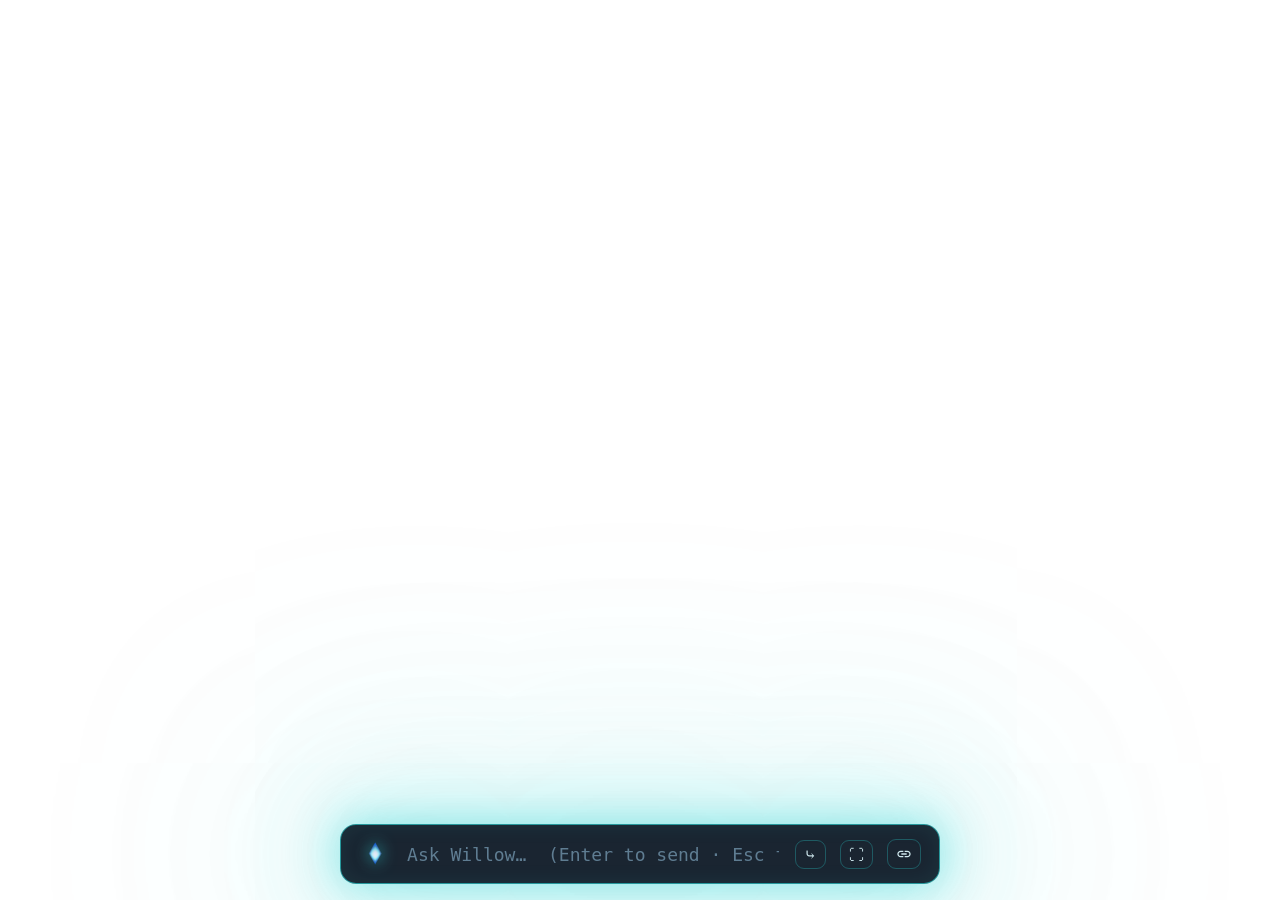
<file: static/quickbox.html>
<!DOCTYPE html>
<html lang="en">
<head>
<meta charset="utf-8">
<title>Willow</title>
<!-- match the app's chosen theme + font (shared localStorage; server also injects). -->
<script>window.__mistFont=null;</script>
<script>try{var _st=document.documentElement.getAttribute("data-theme");document.documentElement.dataset.theme=_st||localStorage.getItem("theme")||"willow"}catch(e){document.documentElement.dataset.theme="willow"}
try{var _d=document.documentElement,_fs=localStorage.getItem("fontStack");
if(!_fs&&window.__mistFont)_fs=window.__mistFont.stack;
if(_fs)_d.style.setProperty("--q-font",_fs);}catch(e){}</script>
<style>
  :root {
    --q-acc: 43,212,212;     /* accent / glow rgb */
    --q-vio: 155,140,255;    /* secondary rgb */
    --q-bg: 12,24,37;        /* panel rgb */
    --q-text: #e6f2fa;
    --q-text2: #cfe8ee;
    --q-dim: #5f7d92;
    --q-err: #ff6b6b;
    --q-font: "SF Mono", "JetBrains Mono", Menlo, monospace;
  }
  /* Solarpunk: warm cream panel, golden "sunlight" summon glow, humanist text */
  html[data-theme="solarpunk"] {
    --q-acc: 224,177,0;      /* sunbeam gold — the summon halo */
    --q-vio: 47,107,60;      /* forest green — secondary / target chip */
    --q-bg: 247,243,222;     /* warm cream panel */
    --q-text: #2e2a22;       /* deep bark */
    --q-text2: #4a5340;      /* dark sage */
    --q-dim: #8a8a6e;        /* muted sage */
    --q-err: #b5402a;        /* warm brick */
    --q-font: "Optima", "Avenir Next", "Seravek", system-ui, sans-serif;
  }
  html, body {
    margin: 0; height: 100%; background: transparent; overflow: hidden;
    font-family: var(--q-font);
  }
  /* box is bottom-anchored so the picker can open upward without shifting the
     input, and so the glow below it runs off the bottom edge of the screen */
  .wrap { height: 100%; display: flex; align-items: flex-end; justify-content: center; padding-bottom: 16px; box-sizing: border-box; }
  .box {
    position: relative;
    width: 600px; box-sizing: border-box; padding: 14px 18px;
    display: flex; flex-direction: column;
    background: rgba(var(--q-bg), 0.94);
    border: 1px solid rgba(var(--q-acc), 0.65);
    border-radius: 16px;
    /* Long, low-alpha tail so the glow dissolves into the transparent panel
       (which is sized to hold it — see desktop.py QW/QH) instead of hitting a
       hard clipped edge. Each layer is fainter and wider than the last. */
    box-shadow:
      0 0 40px 4px rgba(var(--q-acc), 0.42),
      0 0 110px 22px rgba(var(--q-acc), 0.18),
      0 0 220px 70px rgba(var(--q-acc), 0.08),
      0 0 360px 150px rgba(var(--q-acc), 0.035),
      inset 0 0 22px rgba(var(--q-acc), 0.08);
    animation: breathe 3.4s ease-in-out infinite;
  }
  @keyframes breathe {
    0%, 100% { box-shadow:
      0 0 40px 4px rgba(var(--q-acc),0.42), 0 0 110px 22px rgba(var(--q-acc),0.18),
      0 0 220px 70px rgba(var(--q-acc),0.08), 0 0 360px 150px rgba(var(--q-acc),0.035),
      inset 0 0 22px rgba(var(--q-acc),0.08); }
    50% { box-shadow:
      0 0 52px 7px rgba(var(--q-acc),0.50), 0 0 140px 30px rgba(var(--q-acc),0.22),
      0 0 270px 90px rgba(var(--q-acc),0.10), 0 0 430px 180px rgba(var(--q-acc),0.05),
      inset 0 0 26px rgba(var(--q-acc),0.12); }
  }
  .row { display: flex; align-items: center; gap: 14px; }
  .glyph { height: 26px; width: auto; display: block; filter: drop-shadow(0 0 8px rgba(var(--q-acc),0.7)); }
  input.q {
    flex: 1; min-width: 0; background: transparent; border: none; outline: none;
    color: var(--q-text); font-size: 18px; font-family: inherit; caret-color: rgb(var(--q-acc));
  }
  input.q::placeholder { color: var(--q-dim); }
  .ab {
    background: transparent; border: 1px solid rgba(var(--q-acc),0.30); border-radius: 9px;
    color: var(--q-text2); font-size: 15px; line-height: 1; padding: 6px 8px; cursor: pointer;
  }
  .ab:hover, .ab.on { border-color: rgb(var(--q-acc)); background: rgba(var(--q-acc),0.14); }
  /* monochrome inline-SVG glyph (e.g. the link button), tinted to match the text glyphs */
  .ab svg { width: 16px; height: 16px; display: block; fill: currentColor; }
  .chips { display: flex; gap: 8px; margin-top: 10px; flex-wrap: wrap; }
  .chips:empty { display: none; }
  .chip {
    font-size: 12px; color: var(--q-text2); background: rgba(var(--q-acc),0.10);
    border: 1px solid rgba(var(--q-acc),0.4); border-radius: 8px; padding: 3px 9px;
    display: flex; align-items: center; gap: 7px; max-width: 320px;
  }
  .chip.target { background: rgba(var(--q-vio),0.12); border-color: rgba(var(--q-vio),0.55); color: var(--q-text2); }
  .chip .t { overflow: hidden; text-overflow: ellipsis; white-space: nowrap; }
  .chip .x { cursor: pointer; color: var(--q-dim); }
  .chip .x:hover { color: var(--q-err); }

  /* conversation picker — opens upward, above the box */
  .picker {
    position: absolute; left: 0; right: 0; bottom: calc(100% + 12px);
    box-sizing: border-box; padding: 10px;
    background: rgba(var(--q-bg), 0.97);
    border: 1px solid rgba(var(--q-acc), 0.5); border-radius: 14px;
    box-shadow: 0 0 30px 4px rgba(var(--q-acc),0.22), 0 0 70px 18px rgba(var(--q-acc),0.10);
  }
  .picker[hidden] { display: none; }
  .picker .psearch {
    width: 100%; box-sizing: border-box; padding: 8px 11px;
    background: rgba(var(--q-acc),0.06); border: 1px solid rgba(var(--q-acc),0.30);
    border-radius: 9px; color: var(--q-text); font-size: 14px; font-family: inherit;
    caret-color: rgb(var(--q-acc)); outline: none;
  }
  .picker .psearch::placeholder { color: var(--q-dim); }
  .picker .phint { color: var(--q-dim); font-size: 11px; padding: 8px 4px 2px; }
  .picker .plist { margin-top: 6px; max-height: 270px; overflow-y: auto; }
  .pi {
    display: flex; align-items: center; gap: 9px;
    padding: 8px 10px; border-radius: 8px; cursor: pointer;
    color: var(--q-text2); font-size: 14px; white-space: nowrap;
  }
  .pi:hover, .pi.sel { background: rgba(var(--q-acc),0.16); color: var(--q-text); }
  .pi .glyph-i { flex: 0 0 auto; color: rgb(var(--q-acc)); width: 14px; text-align: center; }
  .pi .glyph-i svg { width: 13px; height: 13px; fill: currentColor; vertical-align: -2px; }
  .pi .pt { flex: 1; min-width: 0; overflow: hidden; text-overflow: ellipsis; }
  .pi.new .glyph-i { color: rgb(var(--q-vio)); }
  .picker .pempty { color: var(--q-dim); font-size: 13px; padding: 10px; text-align: center; }
  .picker .plist::-webkit-scrollbar { width: 8px; }
  .picker .plist::-webkit-scrollbar-thumb { background: rgba(var(--q-acc),0.3); border-radius: 8px; }

  /* Solarpunk: gilded Art Nouveau flourishes spilling over the summon box's top
     corners (genuine public-domain art — see ART-CREDITS.md) */
  html[data-theme="solarpunk"] .box { overflow: visible; }
  /* sit ENTIRELY above the box (bottom edge ~6px into the top border) so the art
     never overlaps the input row, which lives near the top of the box */
  html[data-theme="solarpunk"] .box::before,
  html[data-theme="solarpunk"] .box::after {
    content: ""; position: absolute; bottom: calc(100% - 6px); width: 172px; height: 74px;
    background-image: url("an-flourish.svg"); background-repeat: no-repeat; background-size: contain;
    pointer-events: none; z-index: 5; opacity: .9;
  }
  /* top-left: flip vertical so the spray grows up out of the corner */
  html[data-theme="solarpunk"] .box::before { left: -14px; background-position: left bottom; transform: scaleY(-1); }
  /* top-right: mirror it */
  html[data-theme="solarpunk"] .box::after  { right: -14px; background-position: right bottom; transform: scale(-1,-1); }
</style>
</head>
<body>
<div class="wrap">
  <div class="box">
    <div class="picker" id="picker" hidden>
      <input id="psearch" class="psearch" type="text" autocomplete="off" spellcheck="false"
             placeholder="Find a conversation…  (↑↓ choose · ⏎ pick · Esc back)">
      <div class="plist" id="plist"></div>
    </div>
    <div class="row">
      <img class="glyph" src="mist-logo.png" alt="MIST">
      <input id="q" class="q" type="text" autocomplete="off" spellcheck="false"
             placeholder="Ask Willow…  (Enter to send · Esc to dismiss)">
      <button class="ab" id="pickBtn" title="Send into an existing conversation" onmousedown="event.preventDefault()">⤷</button>
      <button class="ab" id="shotBtn" title="Attach a screenshot selection" onmousedown="event.preventDefault()">⛶</button>
      <button class="ab" id="urlBtn" title="Attach the current page URL" onmousedown="event.preventDefault()"><svg viewBox="0 0 24 24" aria-hidden="true"><path d="M3.9 12c0-1.71 1.39-3.1 3.1-3.1h4V7H7c-2.76 0-5 2.24-5 5s2.24 5 5 5h4v-1.9H7c-1.71 0-3.1-1.39-3.1-3.1zM8 13h8v-2H8v2zm9-6h-4v1.9h4c1.71 0 3.1 1.39 3.1 3.1s-1.39 3.1-3.1 3.1h-4V17h4c2.76 0 5-2.24 5-5s-2.24-5-5-5z"/></svg></button>
    </div>
    <div class="chips" id="chips"></div>
  </div>
</div>
<script>
  const input = document.getElementById("q");
  const chipsEl = document.getElementById("chips");
  const picker = document.getElementById("picker");
  const pickSearch = document.getElementById("psearch");
  const plist = document.getElementById("plist");
  let attachedShot = null;   // local file path (set by native)
  let attachedUrl = null;
  let targetSid = null;      // null = start a new chat
  let targetTitle = null;

  let pickItems = [];        // currently shown {id,title,pinned,_new}
  let pickIdx = 0;
  let sessionsCache = [];

  function esc(s) { return String(s).replace(/[&<>]/g, (c) => ({ "&": "&amp;", "<": "&lt;", ">": "&gt;" }[c])); }
  function host(u) { try { return new URL(u).host || u; } catch (_) { return u; } }

  function renderChips() {
    chipsEl.innerHTML = "";
    document.getElementById("shotBtn").classList.toggle("on", !!attachedShot);
    document.getElementById("urlBtn").classList.toggle("on", !!attachedUrl);
    document.getElementById("pickBtn").classList.toggle("on", !!targetSid);
    if (targetSid) {
      const c = addChip("⤷ " + (targetTitle || "conversation"),
        () => { targetSid = null; targetTitle = null; renderChips(); input.focus(); });
      c.classList.add("target");
    }
    if (attachedShot) addChip("⛶ Screenshot", () => { attachedShot = null; renderChips(); input.focus(); });
    if (attachedUrl) addChip("🔗 " + host(attachedUrl), () => { attachedUrl = null; renderChips(); input.focus(); });
  }
  function addChip(label, onRemove) {
    const c = document.createElement("div"); c.className = "chip";
    const t = document.createElement("span"); t.className = "t"; t.textContent = label; c.appendChild(t);
    const x = document.createElement("span"); x.className = "x"; x.textContent = "×";
    x.addEventListener("click", onRemove); c.appendChild(x);
    chipsEl.appendChild(c);
    return c;
  }
  function reset() {
    input.value = ""; attachedShot = null; attachedUrl = null;
    targetSid = null; targetTitle = null;
    closePicker(); renderChips();
  }

  // called by the native panel after it captures
  window.__attachShot = (path) => { attachedShot = path || null; renderChips(); input.focus(); };
  window.__attachUrl = (url) => { attachedUrl = url || null; renderChips(); input.focus(); };
  // called by the native panel when the overlay is (re)shown
  window.__qfocus = () => { (picker.hidden ? input : pickSearch).focus(); };

  // bridge to the native panel (WKWebView message handler), with a pywebview fallback
  function signal(action) {
    try {
      if (window.webkit && window.webkit.messageHandlers && window.webkit.messageHandlers.mist) {
        window.webkit.messageHandlers.mist.postMessage(action);
      } else if (window.pywebview && window.pywebview.api) {
        if (action === "surface") window.pywebview.api.surface();
        else if (action === "dismiss") window.pywebview.api.dismiss();
        else if (action === "expand" && window.pywebview.api.expand) window.pywebview.api.expand();
        else if (action === "collapse" && window.pywebview.api.collapse) window.pywebview.api.collapse();
        // screenshot/url have no fallback outside the native macOS panel
      }
    } catch (_) {}
  }

  /* ---------- conversation picker ---------- */
  async function openPicker() {
    if (!picker.hidden) return;
    picker.hidden = false;
    signal("expand");                 // grow the native panel upward
    pickSearch.value = "";
    try {
      const list = await (await fetch("/sessions")).json();
      sessionsCache = list.sort((a, b) =>
        (a.pinned !== b.pinned) ? (a.pinned ? -1 : 1) : (b.last_activity - a.last_activity));
    } catch (_) { sessionsCache = []; }
    renderPickList("");
    pickSearch.focus();
  }
  function closePicker() {
    if (picker.hidden) return;
    picker.hidden = true;
    signal("collapse");               // shrink the panel back down
  }
  function renderPickList(q) {
    q = (q || "").toLowerCase().trim();
    const matches = sessionsCache.filter((s) => (s.title || "").toLowerCase().includes(q));
    pickItems = [{ id: null, title: "New chat", _new: true }].concat(matches).slice(0, 9);
    pickIdx = 0;
    plist.innerHTML = "";
    pickItems.forEach((s, i) => {
      const row = document.createElement("div");
      row.className = "pi" + (s._new ? " new" : "") + (i === pickIdx ? " sel" : "");
      const g = document.createElement("span"); g.className = "glyph-i";
      if (s._new) g.textContent = "＋";
      else if (s.pinned) g.innerHTML = '<svg viewBox="0 0 24 24" aria-hidden="true"><path d="M16 9V4h1c.55 0 1-.45 1-1s-.45-1-1-1H7c-.55 0-1 .45-1 1s.45 1 1 1h1v5c0 1.66-1.34 3-3 3v2h5.97v7l1 1 1-1v-7H19v-2c-1.66 0-3-1.34-3-3z"/></svg>';
      else g.textContent = "▸";
      const t = document.createElement("span"); t.className = "pt"; t.textContent = s.title || "New chat";
      row.appendChild(g); row.appendChild(t);
      row.addEventListener("mousedown", (e) => { e.preventDefault(); choosePick(i); });
      row.addEventListener("mouseenter", () => { pickIdx = i; paintPickSel(); });
      plist.appendChild(row);
    });
    if (!matches.length && q) {
      const e = document.createElement("div"); e.className = "pempty";
      e.textContent = "No match · ⏎ starts a new chat"; plist.appendChild(e);
    }
  }
  function paintPickSel() {
    [...plist.querySelectorAll(".pi")].forEach((r, i) => r.classList.toggle("sel", i === pickIdx));
  }
  function choosePick(i) {
    const s = pickItems[i];
    if (!s) return;
    targetSid = s._new ? null : s.id;
    targetTitle = s._new ? null : s.title;
    closePicker();
    renderChips();
    input.focus();
  }

  document.getElementById("pickBtn").addEventListener("click", () => {
    if (picker.hidden) openPicker(); else closePicker();
  });
  pickSearch.addEventListener("input", () => renderPickList(pickSearch.value));
  pickSearch.addEventListener("keydown", (e) => {
    if (e.key === "ArrowDown") { e.preventDefault(); pickIdx = Math.min(pickIdx + 1, pickItems.length - 1); paintPickSel(); }
    else if (e.key === "ArrowUp") { e.preventDefault(); pickIdx = Math.max(pickIdx - 1, 0); paintPickSel(); }
    else if (e.key === "Enter") { e.preventDefault(); choosePick(pickIdx); }
    else if (e.key === "Escape") { e.preventDefault(); closePicker(); input.focus(); }
  });

  /* ---------- main input ---------- */
  // keep focus on the input whenever the panel regains focus (the screenshot flow
  // hides+reshows the panel; never clear the typed text or chosen target)
  const refocus = () => { if (picker.hidden) input.focus(); else pickSearch.focus(); };
  window.addEventListener("focus", refocus);
  document.addEventListener("visibilitychange", () => { if (!document.hidden) refocus(); });
  window.addEventListener("pageshow", refocus);
  input.focus();

  document.getElementById("shotBtn").addEventListener("click", () => signal("screenshot"));
  document.getElementById("urlBtn").addEventListener("click", () => signal("url"));

  input.addEventListener("keydown", async (e) => {
    if (e.key === "ArrowDown" && picker.hidden && !input.value) {
      // open the picker from the input with ↓ when nothing's typed
      e.preventDefault(); openPicker(); return;
    }
    if (e.key === "Escape") {
      e.preventDefault();
      if (!picker.hidden) { closePicker(); input.focus(); return; }
      reset();
      signal("dismiss");
      return;
    }
    if (e.key === "Enter" && (input.value.trim() || attachedShot || attachedUrl || targetSid)) {
      e.preventDefault();
      const body = {
        text: input.value.trim(), screenshot: attachedShot, url: attachedUrl,
        session: targetSid,
      };
      reset();
      try {
        await fetch("/quick-new", {
          method: "POST", headers: { "Content-Type": "application/json" },
          body: JSON.stringify(body),
        });
      } catch (_) {}
      signal("surface");
    }
  });
</script>
</body>
</html>
</file>
